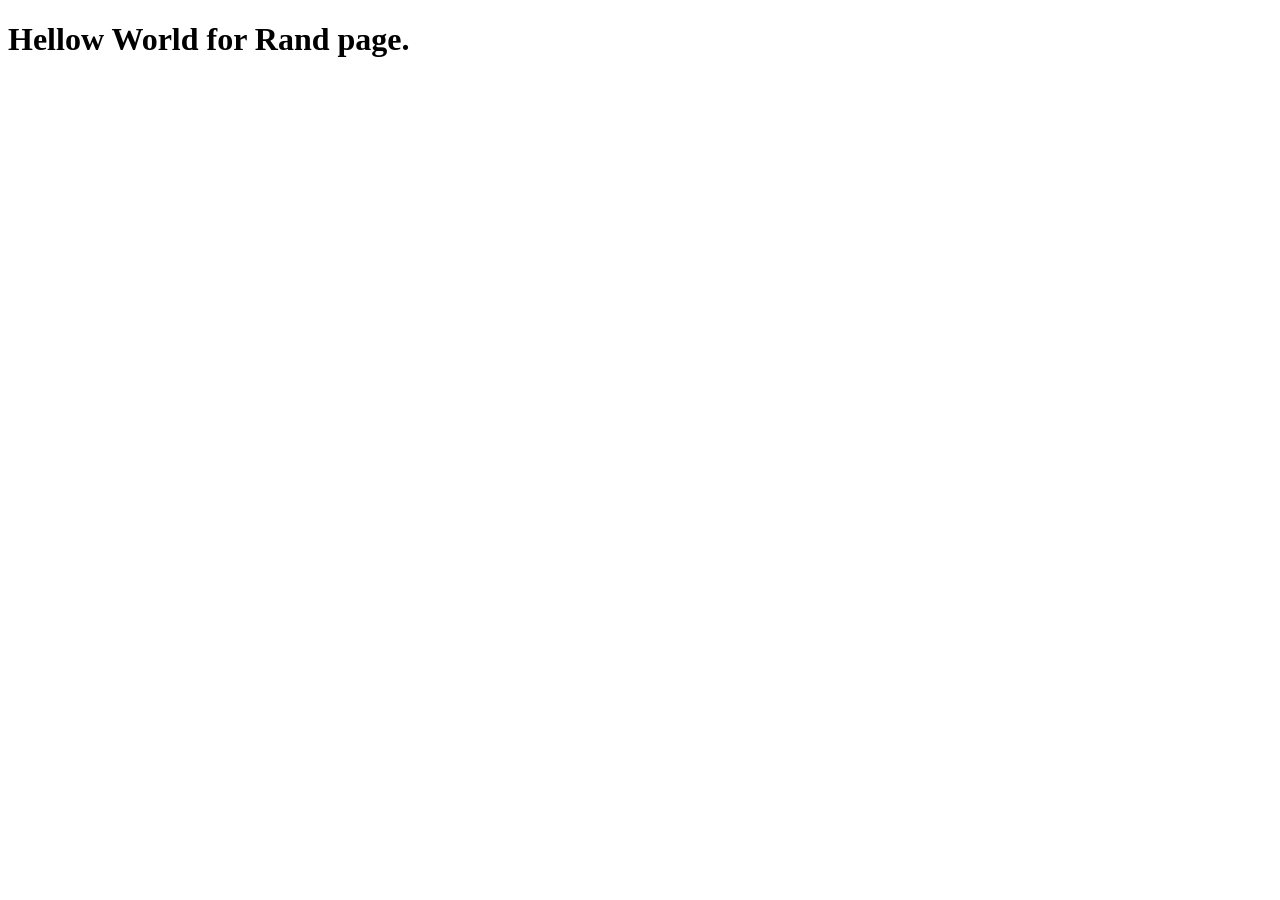
<file: rand.html>
<!DOCTYPE html>
<html lang="en">
<head>
    <meta charset="UTF-8">
    <meta name="viewport" content="width=device-width, initial-scale=1.0">
    <title>Hellow World</title>
</head>
<body>
    <h1 id="Topic2">Hellow World for Rand page.</h1>
</body>
</html>
</file>
